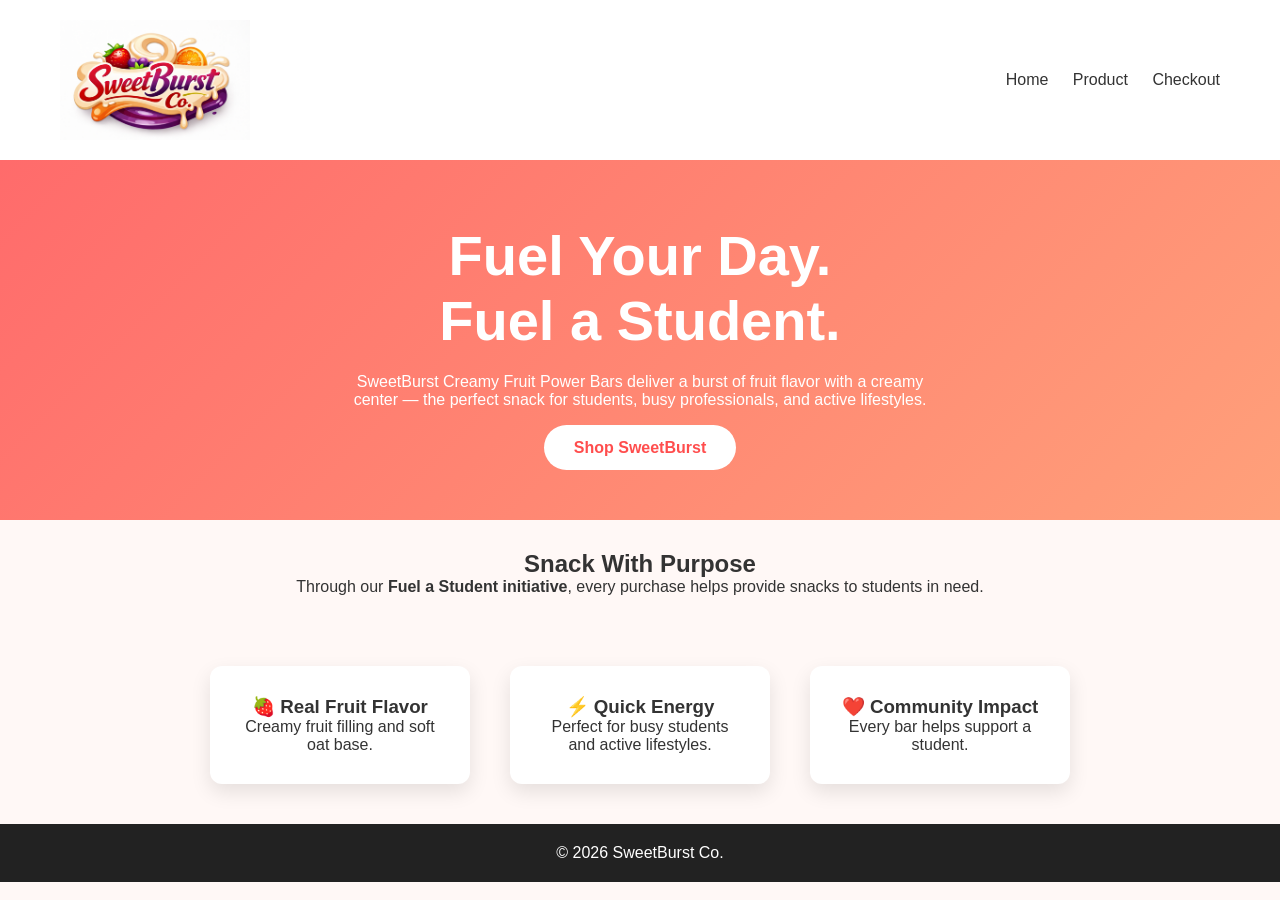
<file: index.html>
<!DOCTYPE html>
<html lang="en">

<head>
<meta charset="UTF-8">
<meta name="viewport" content="width=device-width, initial-scale=1.0">

<title>SweetBurst</title>

<link rel="stylesheet" href="css/style.css">

</head>

<body>

<header class="navbar">

<div class="logo">
    <img src="./images/logo.png" alt="SweetBurst Logo">
</div>

<nav>
<a href="index.html">Home</a>
<a href="product.html">Product</a>
<a href="checkout.html">Checkout</a>
</nav>

</header>


<section class="hero">

<div class="hero-content">

<h1>Fuel Your Day.<br>Fuel a Student.</h1>

<p>
SweetBurst Creamy Fruit Power Bars deliver a burst of fruit flavor
with a creamy center — the perfect snack for students,
busy professionals, and active lifestyles.
</p>

<a href="product.html" class="cta">
Shop SweetBurst
</a>

</div>

</section>


<section class="mission">

<h2>Snack With Purpose</h2>

<p>
Through our <b>Fuel a Student initiative</b>, every purchase helps
provide snacks to students in need.
</p>

</section>


<section class="features">

<div class="feature">

<h3>🍓 Real Fruit Flavor</h3>
<p>Creamy fruit filling and soft oat base.</p>

</div>

<div class="feature">

<h3>⚡ Quick Energy</h3>
<p>Perfect for busy students and active lifestyles.</p>

</div>

<div class="feature">

<h3>❤️ Community Impact</h3>
<p>Every bar helps support a student.</p>

</div>

</section>


<footer>

<p>© 2026 SweetBurst Co.</p>

</footer>

</body>
</html>
</file>
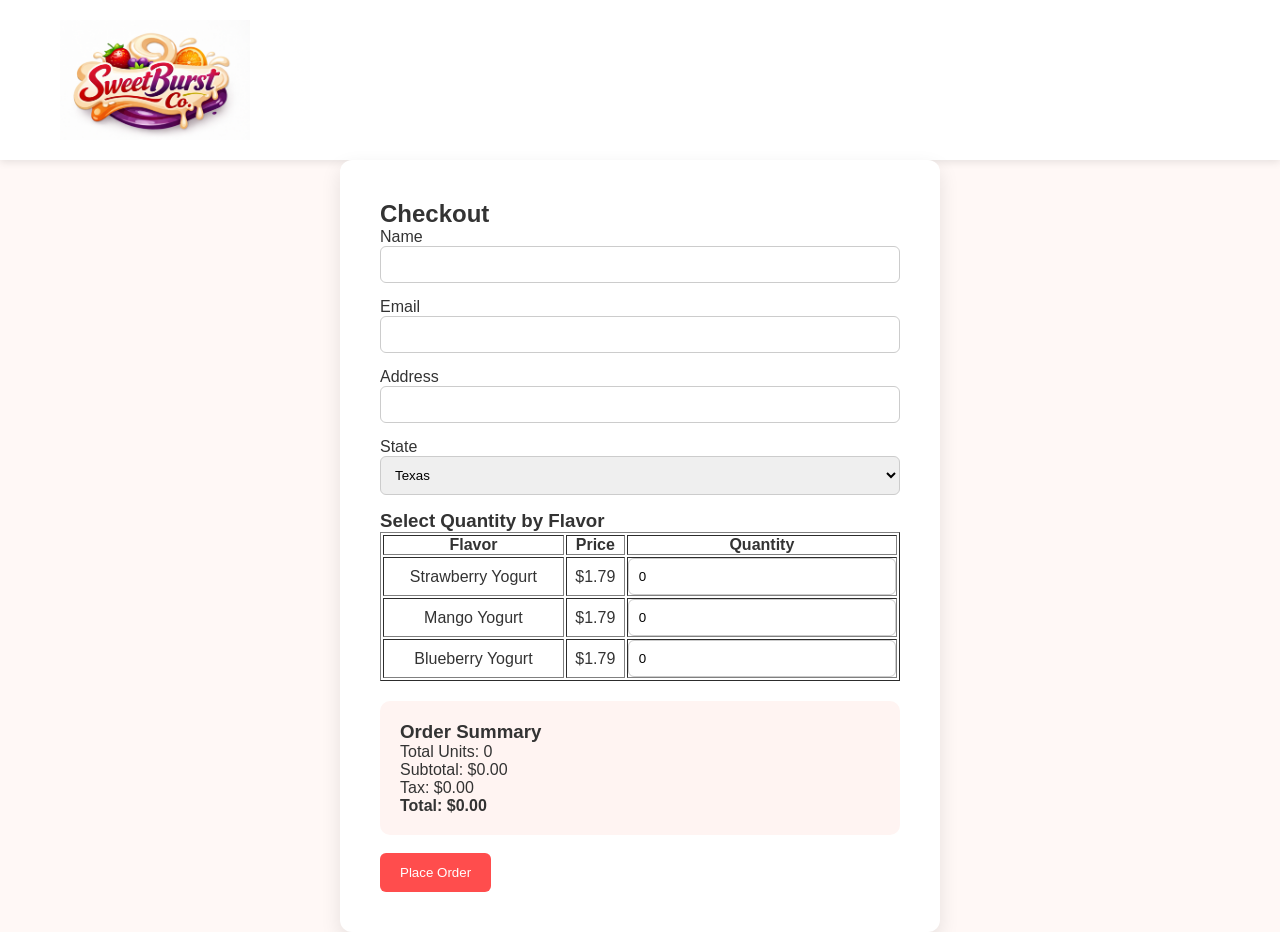
<file: checkout.html>
<!DOCTYPE html>
<html lang="en">

<head>
<meta charset="UTF-8">
<meta name="viewport" content="width=device-width, initial-scale=1.0">

<title>SweetBurst Checkout</title>

<link rel="stylesheet" href="css/style.css">

<style>

.checkout-container{
max-width:600px;
margin:auto;
padding:40px;
background:white;
border-radius:12px;
box-shadow:0 8px 20px rgba(0,0,0,0.1);
}

.form-group{
margin-bottom:15px;
}

input, select{
width:100%;
padding:10px;
border-radius:6px;
border:1px solid #ccc;
}

.summary{
margin-top:20px;
background:#fff4f2;
padding:20px;
border-radius:10px;
}

.total{
font-size:20px;
font-weight:bold;
color:#ff4d4d;
}

button{
background:#ff4d4d;
color:white;
border:none;
padding:12px 20px;
border-radius:6px;
cursor:pointer;
}

.success{
display:none;
margin-top:20px;
background:#e6ffe6;
padding:15px;
border-radius:8px;
}

</style>

</head>

<body>

<header class="navbar">
<div class="logo">
    <img src="images/logo.png" alt="SweetBurst Logo" height="50">
</div>
</header>

<section class="checkout-container">

<h1>Checkout</h1>

<form id="checkoutForm">

<div class="form-group">
<label>Name</label>
<input type="text" id="name" required>
</div>

<div class="form-group">
<label>Email</label>
<input type="email" id="email" required>
</div>

<div class="form-group">
<label>Address</label>
<input type="text" id="address" required>
</div>

<div class="form-group">
<label>State</label>
<select id="state">
<option value="TX">Texas</option>
<option value="CA">California</option>
<option value="NY">New York</option>
<option value="IL">Illinois</option>
</select>
</div>

<div class="form-group">
<h3>Select Quantity by Flavor</h3>

<table border="1" width="100%" style="text-align:center">

<tr>
<th>Flavor</th>
<th>Price</th>
<th>Quantity</th>
</tr>

<tr>
<td>Strawberry Yogurt</td>
<td>$1.79</td>
<td>
<input type="number" id="strawberry" value="0" min="0" onchange="calculate()">
</td>
</tr>

<tr>
<td>Mango Yogurt</td>
<td>$1.79</td>
<td>
<input type="number" id="mango" value="0" min="0" onchange="calculate()">
</td>
</tr>

<tr>
<td>Blueberry Yogurt</td>
<td>$1.79</td>
<td>
<input type="number" id="blueberry" value="0" min="0" onchange="calculate()">
</td>
</tr>

</table>
</div>
<div class="summary">

<h3>Order Summary</h3>

<p>Total Units: <span id="units">0</span></p>

<p>Subtotal: <span id="subtotal">$0.00</span></p>

<p>Tax: <span id="tax">$0.00</span></p>

<p><b>Total: <span id="total">$0.00</span></b></p>

</div>


<br>

<button type="submit">Place Order</button>

</form>

<div class="success" id="successMessage">
✅ Order placed successfully!  
Thank you for supporting **Fuel a Student**.
</div>

</section>


<script>

const price = 1.79

const taxRates = {
TX:0.0825,
CA:0.0725,
NY:0.04,
IL:0.0625
}

function calculate(){

let strawberry = parseInt(document.getElementById("strawberry").value) || 0
let mango = parseInt(document.getElementById("mango").value) || 0
let blueberry = parseInt(document.getElementById("blueberry").value) || 0

let units = strawberry + mango + blueberry

let subtotal = units * price

let state = document.getElementById("state").value

let tax = subtotal * (taxRates[state] || 0)

let total = subtotal + tax

document.getElementById("units").innerText = units
document.getElementById("subtotal").innerText = "$" + subtotal.toFixed(2)
document.getElementById("tax").innerText = "$" + tax.toFixed(2)
document.getElementById("total").innerText = "$" + total.toFixed(2)

}

document.getElementById("strawberry").addEventListener("input",calculate)
document.getElementById("mango").addEventListener("input",calculate)
document.getElementById("blueberry").addEventListener("input",calculate)
document.getElementById("state").addEventListener("change",calculate)

document.getElementById("checkoutForm").addEventListener("submit", function(e){

e.preventDefault()

let strawberry = parseInt(document.getElementById("strawberry").value) || 0
let mango = parseInt(document.getElementById("mango").value) || 0
let blueberry = parseInt(document.getElementById("blueberry").value) || 0

let units = strawberry + mango + blueberry

if(units === 0){
alert("Please select at least one bar.")
return
}

let subtotal = units * price
let state = document.getElementById("state").value
let tax = subtotal * (taxRates[state] || 0)
let total = subtotal + tax

window.location.href =
`summary.html?strawberry=${strawberry}&mango=${mango}&blueberry=${blueberry}&subtotal=${subtotal.toFixed(2)}&tax=${tax.toFixed(2)}&total=${total.toFixed(2)}`

})

calculate()

</script>
</body>
</html>
</file>
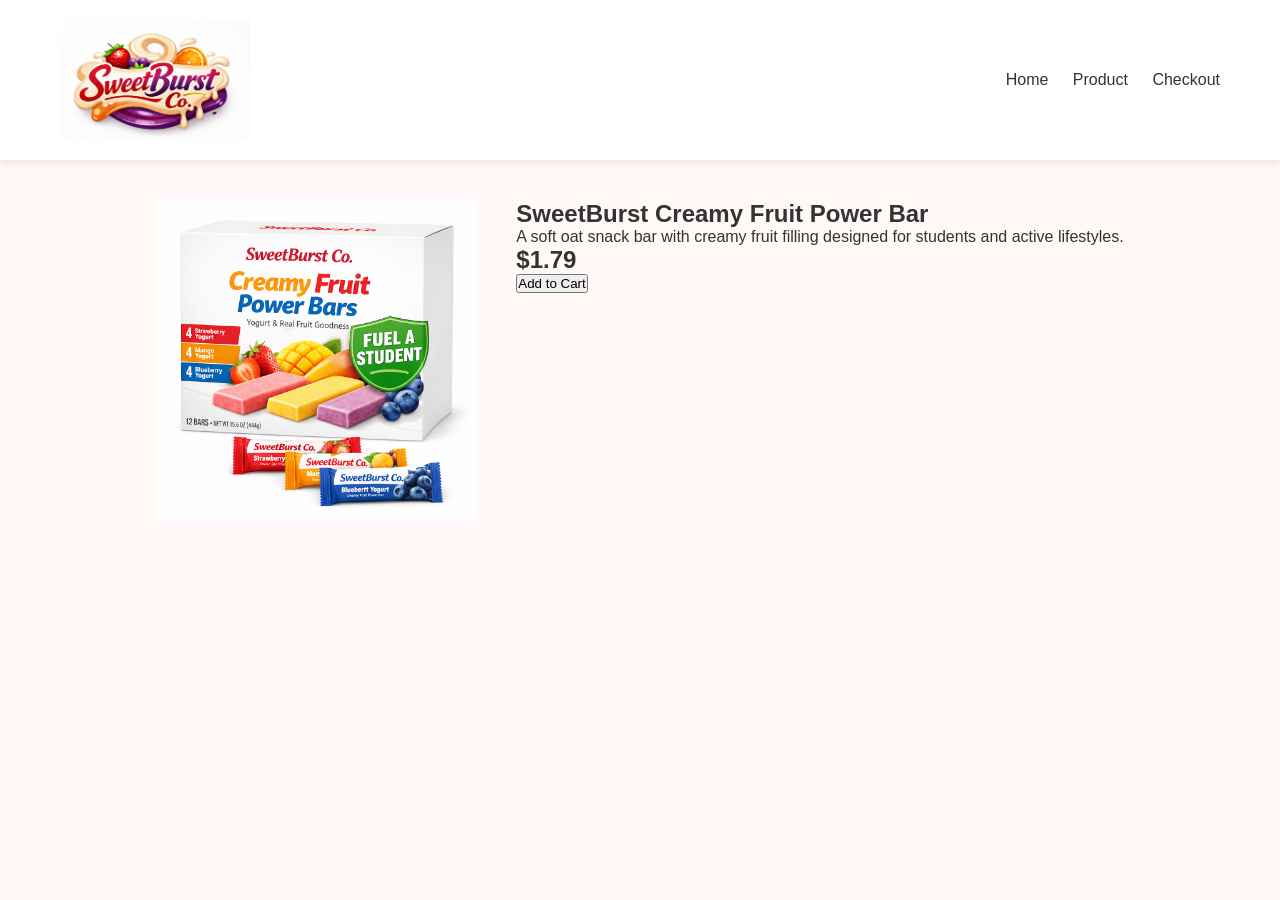
<file: product.html>
<!DOCTYPE html>
<html>

<head>

<title>SweetBurst Product</title>
<link rel="stylesheet" href="css/style.css">
<script src="js/app.js"></script>

</head>

<body>

<header class="navbar">

<div class="logo">
    <img src="images/logo.png" alt="SweetBurst Logo" height="50">
</div>

<nav>
<a href="index.html">Home</a>
<a href="product.html">Product</a>
<a href="checkout.html">Checkout</a>
</nav>

</header>

<section class="features">

<img src="images/sweetburst-bar.png" width="320">

<div>

<h1>SweetBurst Creamy Fruit Power Bar</h1>

<p>
A soft oat snack bar with creamy fruit filling designed for
students and active lifestyles.
</p>

<h2>$1.79</h2>

<button onclick="goToCheckout()">Add to Cart</button>

</div>

</section>
<script>

function goToCheckout(){
window.location.href = "checkout.html"
}

</script>
</body>
</html>
</file>
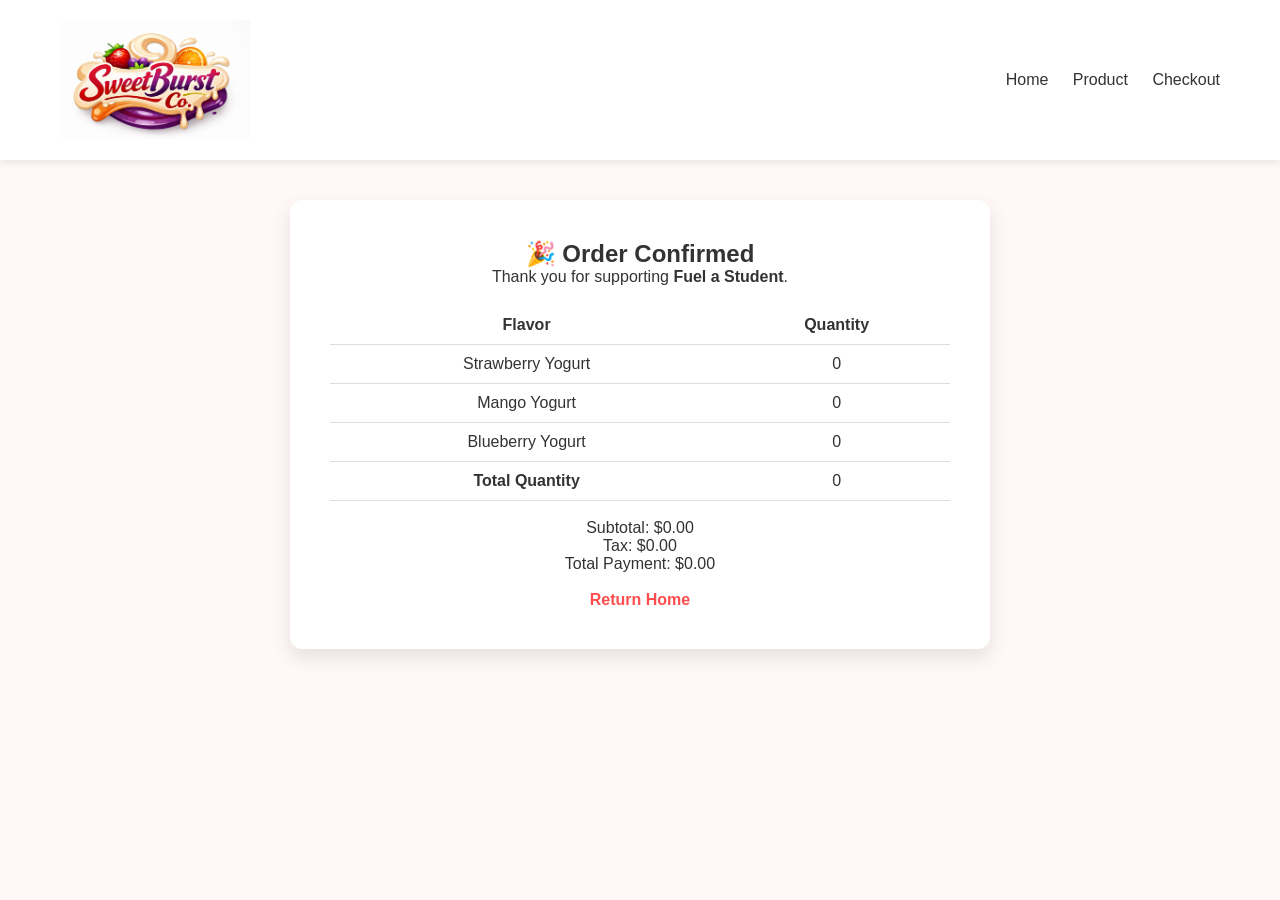
<file: summary.html>
<!DOCTYPE html>
<html lang="en">

<head>
<meta charset="UTF-8">
<meta name="viewport" content="width=device-width, initial-scale=1.0">

<title>Order Summary</title>

<link rel="stylesheet" href="css/style.css">

<style>

.summary-container{
max-width:700px;
margin:auto;
margin-top:40px;
padding:40px;
background:white;
border-radius:12px;
box-shadow:0 8px 20px rgba(0,0,0,0.1);
text-align:center;
}

.order-table{
width:100%;
margin-top:20px;
border-collapse:collapse;
}

.order-table th,
.order-table td{
padding:10px;
border-bottom:1px solid #ddd;
}

.total{
font-size:20px;
font-weight:bold;
color:#ff4d4d;
}

</style>

</head>

<body>

<header class="navbar">

<div class="logo">
    <img src="images/logo.png" alt="SweetBurst Logo" height="50">
</div>

<nav>
<a href="index.html">Home</a>
<a href="product.html">Product</a>
<a href="checkout.html">Checkout</a>
</nav>

</header>

<section class="summary-container">

<h1>🎉 Order Confirmed</h1>

<p>Thank you for supporting <b>Fuel a Student</b>.</p>

<table class="order-table">

<tr>
<th>Flavor</th>
<th>Quantity</th>
</tr>

<tr>
<td>Strawberry Yogurt</td>
<td id="strawberryQty">0</td>
</tr>

<tr>
<td>Mango Yogurt</td>
<td id="mangoQty">0</td>
</tr>

<tr>
<td>Blueberry Yogurt</td>
<td id="blueberryQty">0</td>
</tr>
<tr>
<td><b>Total Quantity</b></td>
<td id="totalQty"><b>0</b></td>
</tr>
</table>

<br>

<p>Subtotal: $<span id="subtotal"></span></p>
<p>Tax: $<span id="tax"></span></p>
<p>Total Payment: $<span id="total"></span></p>

<br>

<a href="index.html" class="cta">Return Home</a>

</section>

<script>

const params = new URLSearchParams(window.location.search);

const strawberry = parseInt(params.get("strawberry")) || 0;
const mango = parseInt(params.get("mango")) || 0;
const blueberry = parseInt(params.get("blueberry")) || 0;

const subtotal = params.get("subtotal") || "0.00";
const tax = params.get("tax") || "0.00";
const total = params.get("total") || "0.00";

document.getElementById("strawberryQty").textContent = strawberry;
document.getElementById("mangoQty").textContent = mango;
document.getElementById("blueberryQty").textContent = blueberry;

const totalQty = strawberry + mango + blueberry;

document.getElementById("totalQty").textContent = totalQty;

document.getElementById("subtotal").textContent = subtotal;
document.getElementById("tax").textContent = tax;
document.getElementById("total").textContent = total;

</script>
</body>
</html>
</file>
<file: css/style.css>
*{
margin:0;
padding:0;
box-sizing:border-box;
}

body{

font-family: Arial, sans-serif;
background:#fff8f6;
color:#333;

}

.navbar{

display:flex;
justify-content:space-between;
align-items:center;
padding:20px 60px;
background:white;
box-shadow:0 2px 8px rgba(0,0,0,0.1);

}

.logo img{
    height:120px;
    width:auto;
    display:block;
}


nav a{

margin-left:20px;
text-decoration:none;
color:#333;
font-weight:500;

}

.hero{

height:40vh;
background:linear-gradient(135deg,#ff6b6b,#ffa07a);
display:flex;
justify-content:center;
align-items:center;
text-align:center;
color:white;

}

.hero h1{

font-size:56px;
margin-bottom:20px;

}

.hero p{

max-width:600px;
margin:auto;
margin-bottom:30px;

}

.cta{

background:white;
color:#ff4d4d;
padding:14px 30px;
border-radius:30px;
font-weight:bold;
text-decoration:none;

}

.mission{

text-align:center;
padding:30px 20px;

}

.features{

display:flex;
justify-content:center;
gap:40px;
padding:40px;

}

.feature{

background:white;
padding:30px;
border-radius:12px;
width:260px;
text-align:center;
box-shadow:0 8px 20px rgba(0,0,0,0.1);

}

footer{

background:#222;
color:white;
text-align:center;
padding:20px;

}
</file>
